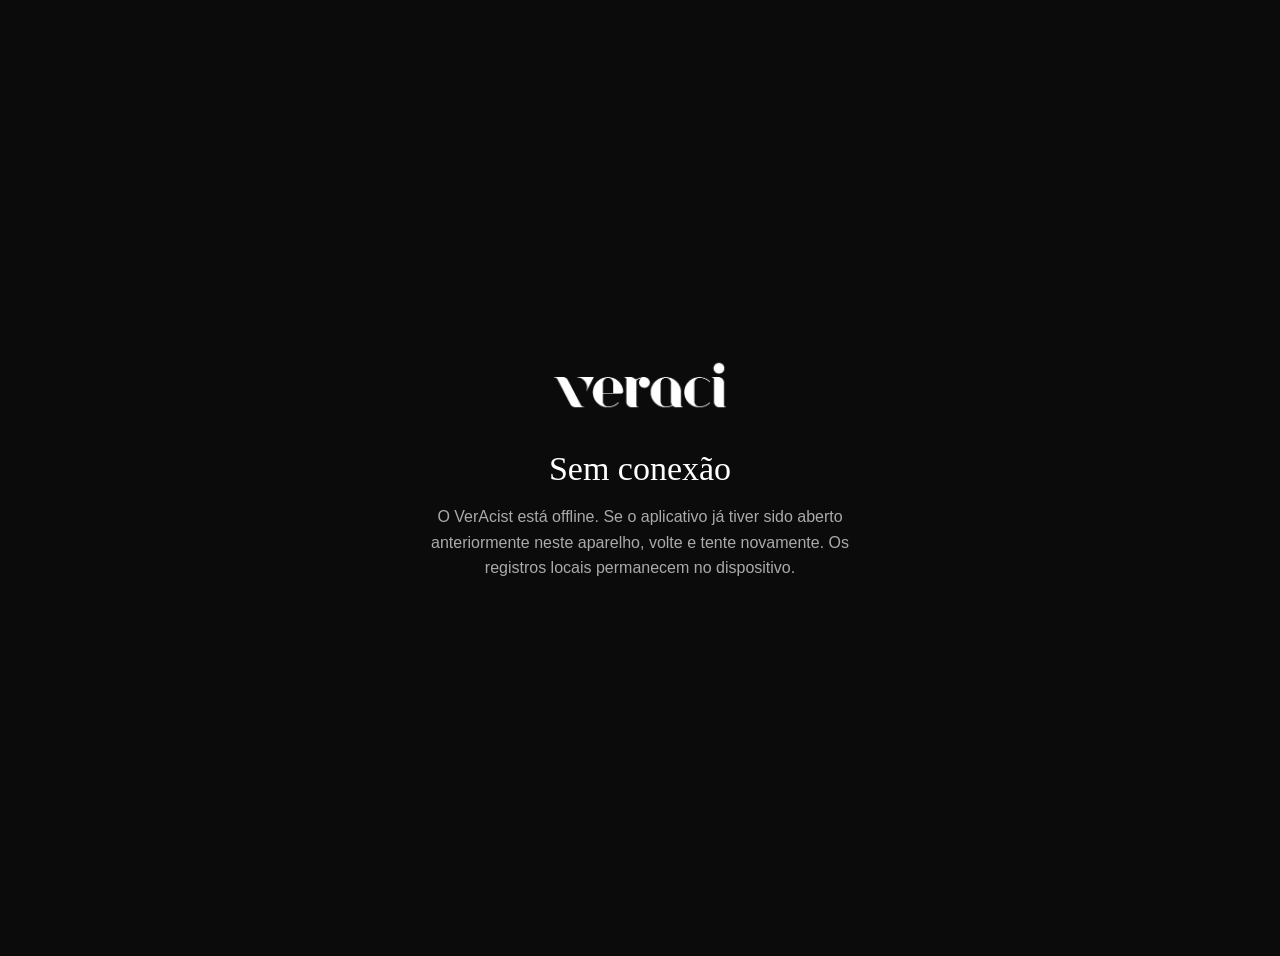
<file: offline.html>
<!doctype html><html lang="pt-BR"><head><meta charset="utf-8"><meta name="viewport" content="width=device-width,initial-scale=1"><meta name="theme-color" content="#0b0b0b"><title>VerAcist — Offline</title><style>body{margin:0;background:#0b0b0b;color:#fff;font-family:-apple-system,BlinkMacSystemFont,"Helvetica Neue",sans-serif;display:grid;place-items:center;min-height:100vh;padding:28px;text-align:center}img{width:180px;max-width:60vw}h1{font-family:Didot,"Times New Roman",serif;font-weight:400;font-size:34px;margin:35px 0 10px}p{color:#aaa;max-width:420px;line-height:1.6}</style></head><body><main><img src="assets/veraci-logo-white.png" alt="Veraci"><h1>Sem conexão</h1><p>O VerAcist está offline. Se o aplicativo já tiver sido aberto anteriormente neste aparelho, volte e tente novamente. Os registros locais permanecem no dispositivo.</p></main></body></html>
</file>
